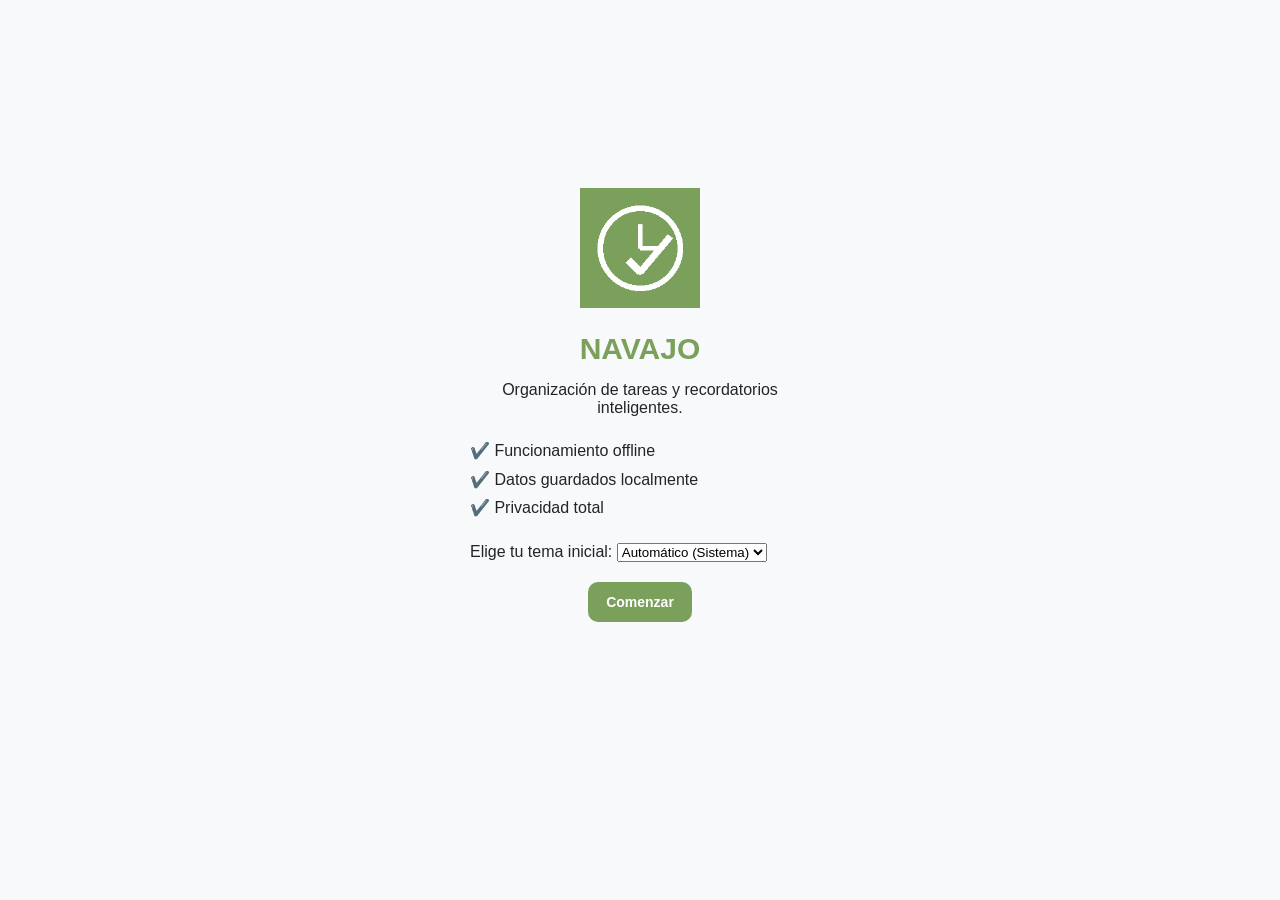
<file: index.html>
<!DOCTYPE html>
<html lang="es">
<head>
    <meta charset="UTF-8">
    <meta name="viewport" content="width=device-width, initial-scale=1.0, user-scalable=no, maximum-scale=1.0">
    <title>NAVAJO</title>
    <link rel="stylesheet" href="style.css">
    <link rel="manifest" href="manifest.json">
    <meta name="theme-color" content="#7BA05B">
    <style>
        /* Corrección para forzar que los botones estén lado a lado */
        .header-actions {
            display: flex !important;
            flex-direction: row !important;
            align-items: center !important;
            gap: 8px !important;
        }
        .hidden-install {
            display: none !important;
        }
    </style>
</head>
<body>
    <!-- PANTALLA DE BIENVENIDA -->
    <div id="welcome-screen" class="screen hidden">
        <div class="welcome-content">
            <img src="icons/icon-192.png" alt="Navajo Icon" class="welcome-icon">
            <h1>NAVAJO</h1>
            <p>Organización de tareas y recordatorios inteligentes.</p>
            <ul>
                <li>✔️ Funcionamiento offline</li>
                <li>✔️ Datos guardados localmente</li>
                <li>✔️ Privacidad total</li>
            </ul>
            <div class="theme-select">
                <label>Elige tu tema inicial:</label>
                <select id="welcome-theme">
                    <option value="auto">Automático (Sistema)</option>
                    <option value="light">Claro</option>
                    <option value="dark">Oscuro</option>
                </select>
            </div>
            <button id="btn-start" class="btn primary">Comenzar</button>
        </div>
    </div>

    <!-- PANTALLA PRINCIPAL -->
    <div id="main-screen" class="screen">
        <header>
            <div class="header-top">
                <h2>NAVAJO</h2>
                <div class="header-actions">
                    <!-- Botón de descarga/instalación PWA (Izquierda) -->
                    <button id="btn-install" class="icon-btn hidden-install" title="Instalar Aplicación">📲</button>
                    <!-- Botón de ajustes (Derecha) -->
                    <button id="btn-settings" class="icon-btn" title="Configuración">⚙️</button>
                </div>
            </div>
        </header>
<br>
        <!-- Resumen del Día -->
        <div id="daily-summary" class="summary-card">
            <h3 id="summary-date">Hoy</h3>
            <div class="summary-stats">
                <span id="stat-pending">0 pendientes</span> | 
                <span id="stat-completed">0 completadas</span>
            </div>
            <p id="stat-high-priority" class="high-priority-text">0 tareas de alta prioridad</p>
            <div class="progress-bar-bg">
                <div id="progress-bar-fill" class="progress-bar-fill"></div>
            </div>
            <div class="progress-text" id="progress-text">0%</div>
        </div>

        <!-- Lista de tareas -->
        <div id="task-list-container">
            <ul id="task-list"></ul>
        </div>

        <!-- Botón flotante Añadir -->
        <button id="fab-add" class="fab">+</button>
    </div>

    <!-- MODAL AÑADIR/EDITAR TAREA -->
    <div id="task-modal" class="modal hidden">
        <div class="modal-content">
            <h3 id="modal-title">Nueva Tarea</h3>
            <input type="hidden" id="task-id">
            
            <label>Nombre *</label>
            <input type="text" id="task-name" placeholder="Ej. Ir al gimnasio" required>
            
            <label>Descripción (Opcional)</label>
            <textarea id="task-desc" rows="2" placeholder="Detalles de la tarea..."></textarea>
            
            <label>Tipo de repetición</label>
            <select id="task-type">
                <option value="once">Una sola vez</option>
                <option value="daily">Todos los días</option>
                <option value="custom">Días personalizados</option>
            </select>
            
            <div id="custom-days-container" class="hidden custom-days">
                <label><input type="checkbox" value="1"> L</label>
                <label><input type="checkbox" value="2"> M</label>
                <label><input type="checkbox" value="3"> X</label>
                <label><input type="checkbox" value="4"> J</label>
                <label><input type="checkbox" value="5"> V</label>
                <label><input type="checkbox" value="6"> S</label>
                <label><input type="checkbox" value="0"> D</label>
            </div>
            
            <div class="datetime-row">
                <div class="datetime-col" id="date-col">
                    <label>Fecha *</label>
                    <input type="date" id="task-date">
                </div>
                <div class="datetime-col">
                    <label>Hora *</label>
                    <input type="time" id="task-time" required>
                </div>
            </div>
            
            <label>Prioridad</label>
            <select id="task-priority">
                <option value="high">Alta</option>
                <option value="medium" selected>Media</option>
                <option value="low">Baja</option>
            </select>

            <div class="modal-actions">
                <button id="btn-cancel-task" class="btn secondary">Cancelar</button>
                <button id="btn-save-task" class="btn primary">Guardar</button>
            </div>
        </div>
    </div>

    <!-- MODAL CONFIGURACIÓN -->
    <div id="settings-modal" class="modal hidden">
        <div class="modal-content">
            <div class="modal-header">
                <h3>Configuración</h3>
                <button class="icon-btn" id="btn-close-settings">✕</button>
            </div>

            <!-- SECCIÓN 1: APARIENCIA -->
            <div class="settings-section">
                <div class="settings-section-title">Apariencia</div>
                <div class="settings-card">
                    <div class="settings-item">
                        <label for="settings-theme">Tema de la app</label>
                        <select id="settings-theme">
                            <option value="auto">Automático</option>
                            <option value="light">Claro</option>
                            <option value="dark">Oscuro</option>
                        </select>
                    </div>
                </div>
            </div>

            <!-- SECCIÓN 2: NOTIFICACIONES -->
            <div class="settings-section">
                <div class="settings-section-title">Notificaciones</div>
                <div class="settings-card">
                    <div class="settings-item">
                        <label for="settings-notify-before">Avisar antes (mins)</label>
                        <input type="number" id="settings-notify-before" min="0" max="60" value="15">
                    </div>
                    <div class="settings-item">
                        <label for="settings-notify-exact">Aviso a la hora exacta</label>
                        <label class="switch">
                            <input type="checkbox" id="settings-notify-exact">
                            <span class="slider"></span>
                        </label>
                    </div>
                </div>
            </div>

            <!-- SECCIÓN 3: DATOS -->
            <div class="settings-section">
                <div class="settings-section-title">Copia de Seguridad</div>
                <div class="settings-card" style="padding: 12px; gap: 10px;">
                    <button class="btn outline" id="btn-export">📤 Exportar Datos</button>
                    <button class="btn outline" id="btn-import-trigger">📥 Importar Datos</button>
                    <input type="file" id="file-import" class="hidden" accept=".json">
                </div>
            </div>

            <!-- ZONA DE PELIGRO -->
            <div class="settings-section">
                <button class="btn danger" id="btn-reset-app">🗑️ Borrar todos los datos</button>
            </div>
        </div>
    </div>
    
    <!-- MODAL CONTEXTUAL DE TAREA -->
    <div id="context-menu" class="context-menu hidden">
        <button id="ctx-edit">✏️ Editar</button>
        <button id="ctx-duplicate">📋 Duplicar</button>
        <button id="ctx-toggle">✅/↩️ Estado</button>
        <button id="ctx-snooze">⏰ Posponer (15m)</button>
        <button id="ctx-delete" class="danger-text">🗑️ Eliminar</button>
    </div>

    <script src="script.js"></script>
    <script>
        let deferredPromptPWA = null;
        const btnInstallApp = document.getElementById('btn-install');

        window.addEventListener('beforeinstallprompt', (e) => {
            e.preventDefault();
            deferredPromptPWA = e;
            if (btnInstallApp) {
                btnInstallApp.classList.remove('hidden-install');
            }
        });

        if (btnInstallApp) {
            btnInstallApp.addEventListener('click', async () => {
                if (deferredPromptPWA) {
                    deferredPromptPWA.prompt();
                    const { outcome } = await deferredPromptPWA.userChoice;
                    if (outcome === 'accepted') {
                        btnInstallApp.classList.add('hidden-install');
                    }
                    deferredPromptPWA = null;
                }
            });
        }

        window.addEventListener('DOMContentLoaded', () => {
            if (window.matchMedia('(display-mode: standalone)').matches || window.navigator.standalone === true) {
                if (btnInstallApp) {
                    btnInstallApp.classList.add('hidden-install');
                }
            }
        });
    </script>
</body>
</html>
</file>
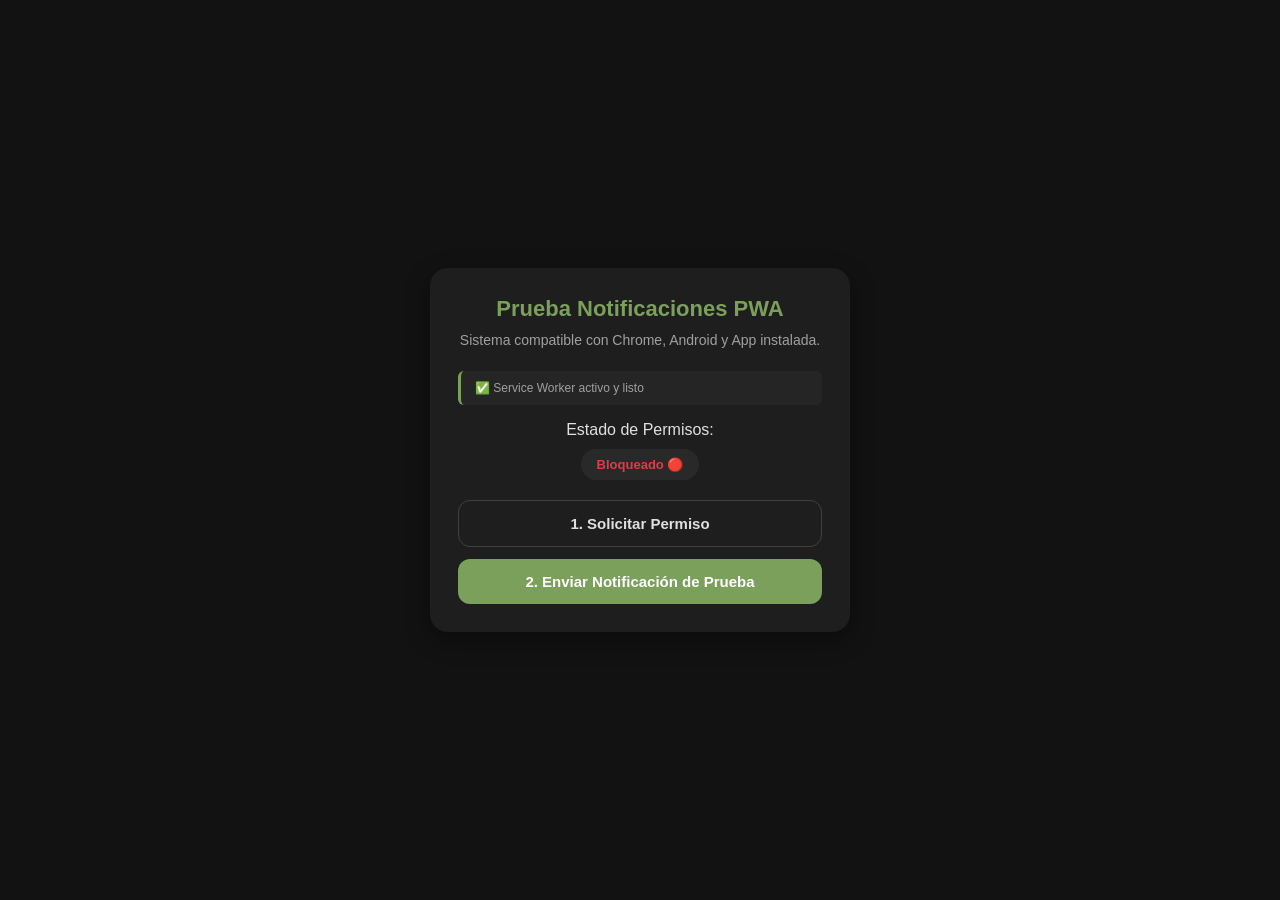
<file: prueba notifi.html>
<!DOCTYPE html>
<html lang="es">
<head>
    <meta charset="UTF-8">
    <meta name="viewport" content="width=device-width, initial-scale=1.0">
    <title>Notificaciones PWA</title>

    <!-- Vinculo con el archivo PWA -->
    <link rel="manifest" href="manifest.json">
    <meta name="theme-color" content="#7BA05B">

    <style>
        :root {
            --primary: #7BA05B;
            --bg-color: #121212;
            --card-bg: #1E1E1E;
            --text-main: #E0E0E0;
            --text-muted: #A0A0A0;
            --danger: #E63946;
        }

        * {
            box-sizing: border-box;
            margin: 0;
            padding: 0;
            font-family: -apple-system, BlinkMacSystemFont, "Segoe UI", Roboto, sans-serif;
        }

        body {
            background-color: var(--bg-color);
            color: var(--text-main);
            display: flex;
            justify-content: center;
            align-items: center;
            min-height: 100vh;
            padding: 20px;
        }

        .card {
            background-color: var(--card-bg);
            border-radius: 18px;
            padding: 28px;
            max-width: 420px;
            width: 100%;
            text-align: center;
            box-shadow: 0 8px 24px rgba(0, 0, 0, 0.4);
        }

        h2 {
            margin-bottom: 8px;
            color: var(--primary);
            font-size: 22px;
        }

        p {
            font-size: 14px;
            color: var(--text-muted);
            margin-bottom: 20px;
            line-height: 1.5;
        }

        .status-badge {
            display: inline-block;
            padding: 8px 16px;
            border-radius: 20px;
            font-size: 13px;
            font-weight: 600;
            margin: 10px 0 20px;
            background-color: rgba(255, 255, 255, 0.05);
        }

        .btn-group {
            display: flex;
            flex-direction: column;
            gap: 12px;
        }

        button {
            padding: 14px;
            border-radius: 12px;
            border: none;
            font-size: 15px;
            font-weight: 600;
            cursor: pointer;
            transition: transform 0.1s, opacity 0.2s;
        }

        button:active {
            transform: scale(0.97);
        }

        .btn-primary { background-color: var(--primary); color: white; }
        .btn-secondary { background-color: transparent; color: var(--text-main); border: 1px solid rgba(255, 255, 255, 0.15); }
        .btn-install { background-color: #2A9D8F; color: white; display: none; }

        .info-box {
            background: rgba(255, 255, 255, 0.03);
            border-left: 3px solid var(--primary);
            padding: 10px 14px;
            border-radius: 6px;
            font-size: 12px;
            color: var(--text-muted);
            text-align: left;
            margin-bottom: 16px;
        }
    </style>
</head>
<body>

    <div class="card">
        <h2>Prueba Notificaciones PWA</h2>
        <p>Sistema compatible con Chrome, Android y App instalada.</p>

        <div class="info-box" id="sw-status">
            Registrando Service Worker...
        </div>

        <div>
            Estado de Permisos:<br>
            <span id="status" class="status-badge">Comprobando...</span>
        </div>

        <div class="btn-group">
            <button id="btn-install" class="btn-install" onclick="instalarPWA()">📲 Instalar como Aplicación</button>
            <button class="btn-secondary" onclick="pedirPermisos()">1. Solicitar Permiso</button>
            <button class="btn-primary" onclick="enviarNotificacion()">2. Enviar Notificación de Prueba</button>
        </div>
    </div>

    <script>
        const statusElem = document.getElementById('status');
        const swStatusElem = document.getElementById('sw-status');
        const btnInstall = document.getElementById('btn-install');
        let swRegistration = null;
        let deferredPrompt = null;

        // 1. REGISTRO DEL SERVICE WORKER
        if ('serviceWorker' in navigator) {
            window.addEventListener('load', () => {
                navigator.serviceWorker.register('./sw.js')
                    .then(reg => {
                        swRegistration = reg;
                        swStatusElem.innerHTML = "✅ Service Worker activo y listo";
                    })
                    .catch(err => {
                        swStatusElem.innerHTML = "❌ Error: Debe ejecutarse sobre HTTPS o Localhost";
                        console.error("SW error:", err);
                    });
            });
        }

        // 2. CAPTURAR EVENTO DE INSTALACIÓN PWA
        window.addEventListener('beforeinstallprompt', (e) => {
            e.preventDefault();
            deferredPrompt = e;
            btnInstall.style.display = 'block';
        });

        async function instalarPWA() {
            if (deferredPrompt) {
                deferredPrompt.prompt();
                const { outcome } = await deferredPrompt.userChoice;
                if (outcome === 'accepted') {
                    btnInstall.style.display = 'none';
                }
                deferredPrompt = null;
            }
        }

        // 3. CONTROL DE ESTADOS Y PERMISOS
        function actualizarEstado() {
            if (!("Notification" in window)) {
                statusElem.textContent = "No soportado ❌";
                statusElem.style.color = "var(--danger)";
                return;
            }

            const permiso = Notification.permission;
            if (permiso === "granted") {
                statusElem.textContent = "Permitido 🟢";
                statusElem.style.color = "var(--primary)";
            } else if (permiso === "denied") {
                statusElem.textContent = "Bloqueado 🔴";
                statusElem.style.color = "var(--danger)";
            } else {
                statusElem.textContent = "Pendiente 🟡";
                statusElem.style.color = "#E9C46A";
            }
        }

        async function pedirPermisos() {
            if (!("Notification" in window)) {
                alert("Navegador no compatible.");
                return;
            }

            if (Notification.permission === "denied") {
                alert("Las notificaciones están bloqueadas.\nDesbloquéalas tocando el candado 🔒 junto a la dirección Web.");
                return;
            }

            const permiso = await Notification.requestPermission();
            actualizarEstado();

            if (permiso === "granted") {
                enviarNotificacion();
            }
        }

        // 4. LANZAR NOTIFICACIÓN (Compatible con PWA e hilos en segundo plano)
        async function enviarNotificacion() {
            if (Notification.permission !== "granted") {
                alert("Primero debes otorga permisos pulsando '1. Solicitar Permiso'");
                return;
            }

            const titulo = "¡Notificación Funcional! 🔔";
            const opciones = {
                body: "Probando notificación en Android / Chrome / PWA.",
                icon: "https://cdn-icons-png.flaticon.com/512/1827/1827504.png",
                badge: "https://cdn-icons-png.flaticon.com/512/1827/1827504.png",
                vibrate: [100, 50, 100],
                data: { dateOfArrival: Date.now() }
            };

            // Usar el Service Worker (Método fiable para Android y PWA)
            if (swRegistration && swRegistration.active) {
                swRegistration.showNotification(titulo, opciones);
            } else {
                // Fallback clásico para escritorio
                new Notification(titulo, opciones);
            }
        }

        actualizarEstado();
    </script>
</body>
</html>
</file>
<file: style.css>
/* ==========================================
   VARIABLES GLOBALES Y TEMAS
   ========================================== */
:root {
    --primary: #7BA05B;
    --primary-light: #A5C28C;
    --bg-color: #F8F9FA;
    --card-bg: #FFFFFF;
    --text-main: #212529;
    --text-muted: #6C757D;
    --border-color: rgba(0, 0, 0, 0.08);
    
    --high-priority: #E63946;
    --high-priority-bg: #FDECEA;
    --medium-priority: #E9C46A;
    --low-priority: #2A9D8F;
    
    --overdue-bg: #FFF0F0;
    --upcoming-bg: #F4F8F1;
    --completed-bg: #E9F2E4;
}

body.dark-mode {
    --bg-color: #121212;
    --card-bg: #1E1E1E;
    --text-main: #E0E0E0;
    --text-muted: #A0A0A0;
    --border-color: rgba(255, 255, 255, 0.1);
    
    --high-priority-bg: #3A1B1B;
    --overdue-bg: #3A1B1B;
    --upcoming-bg: #1D2A1D;
    --completed-bg: #1B291B;
}

/* ==========================================
   RESET Y ESTRUCTURA BASE
   ========================================== */
* {
    box-sizing: border-box;
    margin: 0;
    padding: 0;
    font-family: -apple-system, BlinkMacSystemFont, "Segoe UI", Roboto, Helvetica, Arial, sans-serif;
    -webkit-tap-highlight-color: transparent;
}

body {
    background-color: var(--bg-color);
    color: var(--text-main);
    display: flex;
    justify-content: center;
    min-height: 100vh;
    overflow-x: hidden;
}

.hidden { display: none !important; }

/* Contenedor principal centrado */
.screen {
    width: 100%;
    max-width: 600px;
    min-height: 100vh;
    position: relative;
    padding-bottom: 90px;
    margin: 0 auto;
}

/* REGULACIÓN GLOBAL DE CHECKBOXES Y RADIOS (PREVIENE ENSANCHAMIENTO) */
input[type="checkbox"],
input[type="radio"] {
    width: auto !important;
    height: 18px;
    width: 18px !important;
    flex-shrink: 0;
    cursor: pointer;
    accent-color: var(--primary);
}

/* ==========================================
   HEADER Y RESUMEN DEL DÍA
   ========================================== */
header {
    padding: 24px 20px 16px;
    background-color: var(--bg-color);
    position: sticky;
    top: 0;
    z-index: 10;
}

.header-top {
    display: flex;
    justify-content: space-between;
    align-items: center;
}

.header-top h2 { 
    font-weight: 700; 
    letter-spacing: 0.5px; 
}

.icon-btn {
    background: none;
    border: none;
    font-size: 24px;
    color: var(--text-main);
    cursor: pointer;
    padding: 8px;
    border-radius: 50%;
    display: flex;
    align-items: center;
    justify-content: center;
}

.summary-card {
    background-color: var(--card-bg);
    margin: 0 20px 24px;
    padding: 20px;
    border-radius: 16px;
    box-shadow: 0 4px 12px rgba(0, 0, 0, 0.03);
}

.summary-stats { font-size: 14px; color: var(--text-muted); margin: 6px 0; }
.high-priority-text { font-size: 13px; color: var(--high-priority); font-weight: bold; margin-bottom: 12px; }
.progress-bar-bg { width: 100%; height: 8px; background-color: var(--bg-color); border-radius: 4px; overflow: hidden; }
.progress-bar-fill { height: 100%; background-color: var(--primary); width: 0%; transition: width 0.3s ease; }
.progress-text { font-size: 12px; text-align: right; margin-top: 6px; color: var(--text-muted); }

/* ==========================================
   LISTA DE TAREAS
   ========================================== */
#task-list-container { padding: 0 20px; }
#task-list { list-style: none; }

.task-item {
    background-color: var(--card-bg);
    border-radius: 14px;
    padding: 16px 18px;
    margin-bottom: 14px;
    box-shadow: 0 2px 6px rgba(0, 0, 0, 0.03);
    display: flex;
    flex-direction: column;
    transition: transform 0.2s ease, opacity 0.2s ease;
    will-change: transform, opacity;
    touch-action: pan-y;
    cursor: pointer;
    border-left: 5px solid transparent;
}

.task-item.swiping { transition: none; }
.task-item.priority-high { border-left-color: var(--high-priority); }
.task-item.priority-medium { border-left-color: var(--medium-priority); }
.task-item.priority-low { border-left-color: var(--low-priority); }

.task-item.status-overdue { background-color: var(--overdue-bg); }
.task-item.status-upcoming { background-color: var(--upcoming-bg); }
.task-item.status-completed { 
    background-color: var(--completed-bg); 
    opacity: 0.7; 
    border-left-color: var(--primary);
}
.task-item.status-completed .task-title { text-decoration: line-through; }

.task-header { display: flex; justify-content: space-between; align-items: center; }
.task-title { font-size: 16px; font-weight: 500; }
.task-time { font-size: 14px; color: var(--text-muted); font-weight: 500; }

.task-details {
    margin-top: 12px;
    font-size: 14px;
    color: var(--text-muted);
    display: none;
    border-top: 1px solid var(--border-color);
    padding-top: 12px;
    line-height: 1.5;
}
.task-item.expanded .task-details { display: block; animation: fadeIn 0.2s ease; }

/* ==========================================
   MODALES Y CONFIGURACIÓN (TAMAÑOS CONTROLADOS)
   ========================================== */
.modal {
    position: fixed; 
    top: 0; left: 0; 
    width: 100%; height: 100%;
    background: rgba(0, 0, 0, 0.4); 
    z-index: 200;
    display: flex; 
    justify-content: center; 
    align-items: flex-end;
    padding: 16px;
    backdrop-filter: blur(4px);
}

.modal-content {
    background: var(--card-bg); 
    width: 100%; 
    max-width: 480px; /* Tamaño recogido y perfecto para móviles y escritorio */
    border-radius: 20px; 
    padding: 20px 18px;
    max-height: 85vh; 
    overflow-y: auto;
    overflow-x: hidden; /* Evita cualquier desplazamiento horizontal */
    animation: slideUp 0.3s cubic-bezier(0.16, 1, 0.3, 1);
    box-shadow: 0 -8px 30px rgba(0, 0, 0, 0.15);
    margin: 0 auto;
}

.modal-header {
    display: flex;
    justify-content: space-between;
    align-items: center;
    margin-bottom: 18px;
    padding-bottom: 10px;
    border-bottom: 1px solid var(--border-color);
}

.modal-header h3 {
    font-size: 18px;
    font-weight: 700;
}

/* SECCIONES Y TARJETAS DE CONFIGURACIÓN */
.settings-section {
    margin-bottom: 20px;
}

.settings-section-title {
    font-size: 11px;
    font-weight: 700;
    text-transform: uppercase;
    letter-spacing: 0.8px;
    color: var(--text-muted);
    margin-bottom: 8px;
    padding-left: 2px;
}

.settings-card {
    background-color: var(--bg-color);
    border-radius: 14px;
    padding: 0 14px;
    display: flex;
    flex-direction: column;
}

.settings-item {
    display: flex;
    justify-content: space-between;
    align-items: center;
    padding: 12px 0;
    border-bottom: 1px solid var(--border-color);
    gap: 12px;
    width: 100%;
}

.settings-item:last-child {
    border-bottom: none;
}

.settings-item label {
    font-size: 14px;
    font-weight: 500;
    color: var(--text-main);
    margin: 0;
    flex: 1;
}

/* ELEMENTOS DE LA DERECHA EN AJUSTES (CONTENIDOS Y COMPACTOS) */
.settings-item select, 
.settings-item input[type="number"],
.settings-item input[type="text"] {
    width: auto;
    max-width: 120px;
    padding: 6px 10px;
    font-size: 13px;
    flex-shrink: 0;
    border-radius: 8px;
}

/* ENTRADAS DE FORMULARIO GENERAL (TIPO TEXTO, FECHA, ETC.) */
.modal label { 
    display: block; 
    margin: 14px 0 6px; 
    font-size: 13px; 
    font-weight: 600; 
    color: var(--text-muted); 
}

.modal input[type="text"], 
.modal input[type="date"], 
.modal input[type="time"], 
.modal input[type="number"], 
.modal select, 
.modal textarea {
    width: 100%; 
    padding: 10px 12px; 
    border: 1px solid var(--border-color);
    border-radius: 10px; 
    background: var(--bg-color); 
    color: var(--text-main);
    font-size: 14px;
    outline: none;
    transition: border-color 0.2s ease;
}

.modal input:focus, .modal select:focus, .modal textarea:focus {
    border-color: var(--primary);
}

.datetime-row { 
    display: flex; 
    gap: 10px; 
    margin-top: 4px;
}
.datetime-col { flex: 1; }

.custom-days { 
    display: flex; 
    gap: 8px; 
    margin-top: 10px; 
    flex-wrap: wrap; 
}

.custom-days label { 
    background: var(--bg-color); 
    padding: 8px 12px; 
    border-radius: 18px; 
    margin: 0; 
    display: flex; 
    align-items: center; 
    gap: 6px; 
    font-size: 13px;
    cursor: pointer;
    border: 1px solid var(--border-color);
    width: auto;
}

/* ==========================================
   DESLIZADOR / SWITCH (BLINDADO Y FIJO)
   ========================================== */
.switch {
    position: relative !important;
    display: inline-block !important;
    width: 36px !important;
    min-width: 36px !important;
    max-width: 36px !important;
    height: 20px !important;
    min-height: 20px !important;
    max-height: 20px !important;
    flex: 0 0 36px !important; /* Impide rigurosamente que Flexbox lo estire */
    margin: 0 !important;
}

.switch input {
    opacity: 0 !important;
    width: 0 !important;
    height: 0 !important;
    margin: 0 !important;
}

.slider {
    position: absolute !important;
    cursor: pointer;
    top: 0; left: 0; right: 0; bottom: 0;
    background-color: #D1D1D6;
    transition: .3s cubic-bezier(0.16, 1, 0.3, 1);
    border-radius: 20px;
    width: 100% !important;
    height: 100% !important;
}

.slider:before {
    position: absolute;
    content: "";
    height: 14px !important;
    width: 14px !important;
    left: 3px !important;
    bottom: 3px !important;
    background-color: white;
    transition: .3s cubic-bezier(0.16, 1, 0.3, 1);
    border-radius: 50%;
    box-shadow: 0 1px 3px rgba(0,0,0,0.2);
}

input:checked + .slider {
    background-color: var(--primary);
}

input:checked + .slider:before {
    transform: translateX(16px) !important;
}


/* ==========================================
   BOTONES Y ACCIONES
   ========================================== */
.modal-actions { 
    display: flex; 
    justify-content: flex-end; 
    gap: 10px; 
    margin-top: 24px; 
}

.btn { 
    padding: 12px 18px; 
    border-radius: 10px; 
    border: none; 
    font-size: 14px; 
    cursor: pointer; 
    font-weight: 600;
    display: inline-flex;
    align-items: center;
    justify-content: center;
    gap: 6px;
    transition: transform 0.1s ease, opacity 0.2s ease;
}

.btn:active { transform: scale(0.98); opacity: 0.9; }

.btn.primary { background-color: var(--primary); color: white; }
.btn.secondary { background-color: var(--bg-color); color: var(--text-main); border: 1px solid var(--border-color); }
.btn.outline { background-color: transparent; color: var(--text-main); border: 1px solid var(--border-color); width: 100%; margin-bottom: 6px; }
.btn.danger { background-color: var(--high-priority); color: white; width: 100%; margin-top: 10px; }

.fab {
    position: fixed; 
    bottom: 30px; 
    right: 30px;
    width: 56px; 
    height: 56px;
    background-color: var(--primary); 
    color: white;
    border: none; 
    border-radius: 50%;
    font-size: 28px; 
    box-shadow: 0 6px 16px rgba(123, 160, 91, 0.4);
    cursor: pointer; 
    z-index: 100;
    display: flex; 
    justify-content: center; 
    align-items: center;
}

/* ==========================================
   MENÚ CONTEXTUAL Y PANTALLAS SECUNDARIAS
   ========================================== */
.context-menu {
    position: fixed; 
    background: var(--card-bg); 
    border-radius: 14px;
    box-shadow: 0 8px 24px rgba(0, 0, 0, 0.18); 
    z-index: 300;
    display: flex; 
    flex-direction: column; 
    overflow: hidden;
    min-width: 180px;
}

.context-menu button {
    padding: 14px 18px; 
    border: none; 
    background: transparent;
    text-align: left; 
    font-size: 14px; 
    color: var(--text-main);
    border-bottom: 1px solid var(--border-color);
    cursor: pointer;
}

.context-menu button:last-child { border-bottom: none; }
.context-menu .danger-text { color: var(--high-priority); }

#welcome-screen { display: flex; justify-content: center; align-items: center; text-align: center; background: var(--bg-color);}
.welcome-content { max-width: 400px; padding: 30px; }
.welcome-icon { width: 120px; margin-bottom: 20px; }
.welcome-content h1 { font-size: 30px; color: var(--primary); margin-bottom: 15px; }
.welcome-content ul { text-align: left; margin: 20px 0; list-style: none; line-height: 1.8;}
.theme-select { margin: 20px 0; text-align: left; }
.install-hint { font-size: 12px; color: var(--text-muted); margin-top: 20px; }

/* ANIMACIONES */
@keyframes slideUp { from { transform: translateY(100%); } to { transform: translateY(0); } }
@keyframes fadeIn { from { opacity: 0; } to { opacity: 1; } }
</file>
